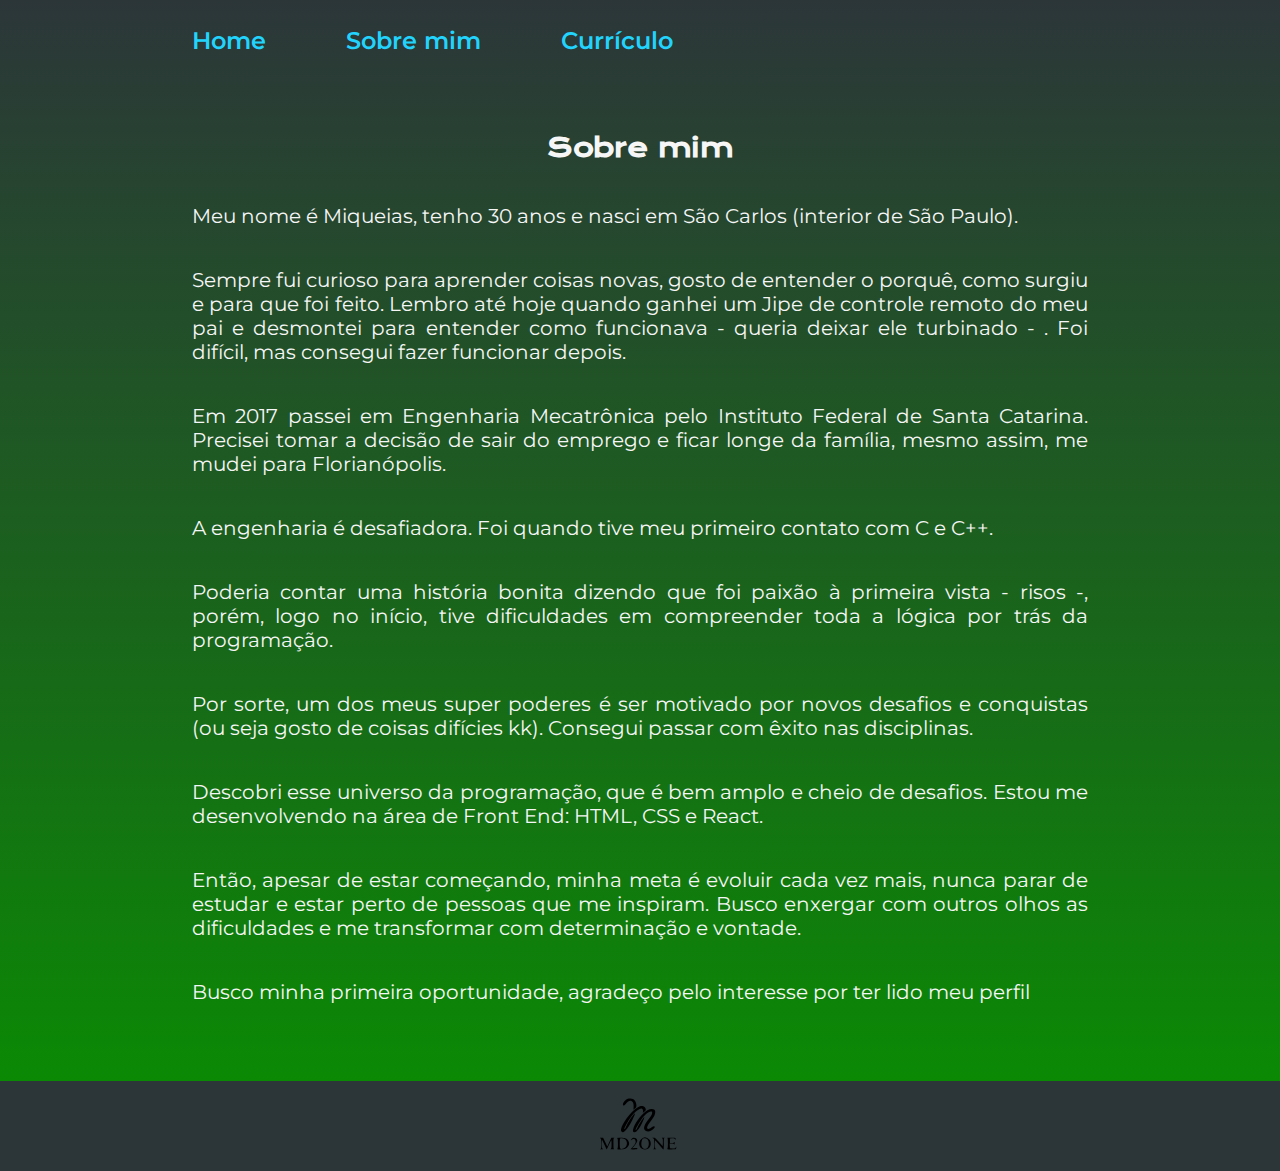
<file: about.html>
<!DOCTYPE html>
<html lang="pt-br">
<head>
    <meta charset="UTF-8">
    <meta http-equiv="X-UA-Compatible" content="IE=edge">
    <meta name="viewport" content="width=device-width, initial-scale=1.0">
    <title>Sobre mim</title>
    <link rel="stylesheet" href="./styles/style.css">
</head>
<body>
    <header class="cabecalho">
        <nav class="cabecalho__menu">
            <a class="cabecalho__menu__link" href="index.html">Home</a>
            <a class="cabecalho__menu__link" href="about.html">Sobre mim</a>
            <a class="cabecalho__menu__link" href="curriculo.html">Currículo</a>
        </nav>
    </header>
    <main class="apresentacao">
        <section class="apresentacao__conteudo__about_e_curriculo">
            <h1 class="apresentacao__conteudo__titulo">Sobre mim</h1>
            <p class="apresentacao__conteudo__texto">Meu nome é Miqueias, tenho 30 anos e nasci em São Carlos (interior de São Paulo).</p>
            <p class="apresentacao__conteudo__texto">
                Sempre fui curioso para aprender coisas novas, gosto de entender o porquê, como surgiu
                e para que foi feito. Lembro até hoje quando ganhei um Jipe de controle remoto do meu 
                pai e desmontei para entender como funcionava - queria deixar ele turbinado - . Foi 
                difícil, mas consegui fazer funcionar depois.
            </p>
            <p class="apresentacao__conteudo__texto">
                Em 2017 passei em Engenharia Mecatrônica pelo Instituto Federal de Santa Catarina. 
                Precisei tomar a decisão de sair do emprego e ficar longe da família, mesmo assim, 
                me mudei para Florianópolis.
            </p>
            <p class="apresentacao__conteudo__texto">A engenharia é desafiadora. Foi quando tive meu primeiro contato com C e C++.</p>
            <p class="apresentacao__conteudo__texto">
                Poderia contar uma história bonita dizendo que foi paixão à primeira vista - risos 
                -, porém, logo no início, tive dificuldades em compreender toda a lógica por trás da 
                programação.
                
            </p>
            <p class="apresentacao__conteudo__texto">
                Por sorte, um dos meus super poderes é ser motivado por novos desafios e conquistas
                (ou seja gosto de coisas difícies kk). Consegui passar com êxito nas disciplinas.
            </p>
            <p class="apresentacao__conteudo__texto">
                Descobri esse universo da programação, que é bem amplo e cheio de desafios. Estou me
                desenvolvendo na área de Front End: HTML, CSS e React.
            </p>
            <p class="apresentacao__conteudo__texto">
                Então, apesar de estar começando, minha meta é evoluir cada vez mais, nunca parar de 
                estudar e estar perto de pessoas que me inspiram. Busco enxergar com outros olhos as 
                dificuldades e me transformar com determinação e vontade.
            </p>
            <p class="apresentacao__conteudo__texto">Busco minha primeira oportunidade, agradeço pelo interesse por ter lido meu perfil</p>
        </section>
    </main>
    <footer class="rodape">
        <img class="logo" src="./assets/Logo_Md2One.svg" alt="Logo Md2One">       
    </footer>
</body>
</html>
</file>
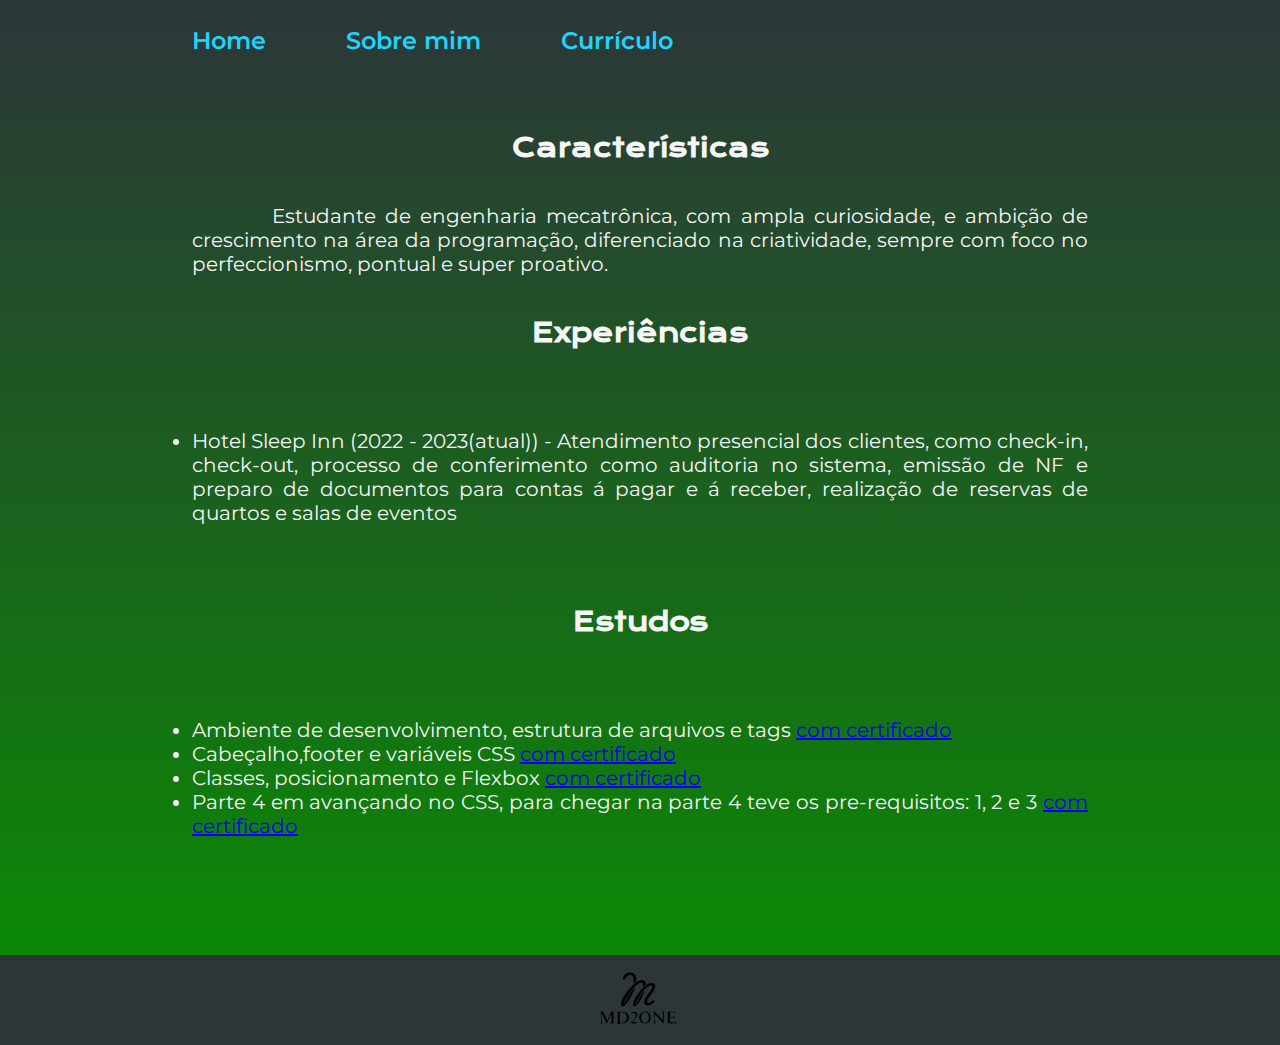
<file: curriculo.html>
<!DOCTYPE html>
<html lang="pt-br">
<head>
    <meta charset="UTF-8">
    <meta http-equiv="X-UA-Compatible" content="IE=edge">
    <meta name="viewport" content="width=device-width, initial-scale=1.0">
    <title>Curriculo</title>
    <link rel="stylesheet" href="./styles/style.css">
</head>
<body>
    <header class="cabecalho">
        <nav class="cabecalho__menu">
            <a class="cabecalho__menu__link" href="index.html">Home</a>
            <a class="cabecalho__menu__link" href="about.html">Sobre mim</a>
            <a class="cabecalho__menu__link" href="curriculo.html">Currículo</a>
        </nav>
    </header>
    <main class="apresentacao">
        <section class="apresentacao__conteudo__about_e_curriculo">
            <h1 class="apresentacao__conteudo__titulo">Características</h1>
            <p class="apresentacao__conteudo__texto__index-e-curriculo">
                Estudante de engenharia mecatrônica, com ampla curiosidade, e 
                ambição de crescimento na área da programação, diferenciado na 
                criatividade, sempre com foco no perfeccionismo, pontual e super
                proativo.
            </p>
            <h2 class="apresentacao__conteudo__titulo">Experiências</h2>
            <p class="apresentacao__conteudo__texto">
            <ul class="apresentacao__conteudo__texto">
                <li> Hotel Sleep Inn (2022 - 2023(atual)) -
                    Atendimento presencial dos clientes, como check-in, check-out,
                    processo de conferimento como auditoria no sistema, emissão de NF
                    e preparo de documentos para contas á pagar e á receber, realização
                    de reservas de quartos e salas de eventos </li>                
            </ul>
            </p>
            <h2 class="apresentacao__conteudo__titulo">Estudos</h2>
            <p class="apresentacao__conteudo__texto">
            <ul class="apresentacao__conteudo__texto">
                <li>Ambiente de desenvolvimento, estrutura de arquivos e tags 
                    <a href="https://cursos.alura.com.br/user/m7oliveiraf/course/html-css-ambiente-arquivos-tags/certificate">
                        com certificado
                    </a> 
                </li>
                <li>Cabeçalho,footer e variáveis CSS 
                    <a href="https://cursos.alura.com.br/user/m7oliveiraf/course/html-css-cabecalho-footer-variaveis-css/certificate">
                        com certificado
                    </a>
                </li>
                <li>Classes, posicionamento e Flexbox 
                    <a href="https://cursos.alura.com.br/user/m7oliveiraf/course/html-css-classes-posicionamento-flexbox/certificate">
                        com certificado
                    </a>
                </li>
                <li>Parte 4 em avançando no CSS, para chegar na parte 4 teve os pre-requisitos: 1, 2 e 3 
                    <a href="linkdocertificado">
                        com certificado
                    </a>
                </li>
            </ul>
            </p>    
        </section>
        
        
    </main> 
    <footer class="rodape">
        <img class="logo" src="./assets/Logo_Md2One.svg" alt="Logo Md2One">       
    </footer>
</body>
</html>
</file>
<file: styles/style.css>
@import url('https://fonts.googleapis.com/css2?family=Krona+One&family=Montserrat:wght@400;600&display=swap');

:root {
    --cor-primaria: #2C3639;
    --cor-secundaria: #089000;
    --cor-terciaria: #F6F6F6;
    --cor-quaternaria: #22d4fd;

    --fonte-primaria: 'Krona One', sans-serif;
    --fonte-secundaria: 'Montserrat', sans-serif;
}

* {
    margin: 0;
    padding: 0;
}

body {    
    box-sizing: border-box;
    background: linear-gradient(var(--cor-primaria), var(--cor-secundaria));
    color: var(--cor-terciaria);
}

.cabecalho {
    padding: 2% 0% 0% 15%;
}

.cabecalho__menu {
    display: flex;
    gap: 80px;
}

.cabecalho__menu__link {
    font-family: var(--fonte-secundaria);
    font-size: 1.5rem;
    font-weight: 600;
    color: var(--cor-quaternaria);
    text-decoration: none;
}

.apresentacao {
    margin: 6% 15%;
    display: flex; 
    align-items: center;
    justify-content: space-between;
    gap: 82px;
}

.apresentacao__photo {
    width: 40%;
    border-radius: 1.25rem;
}
.apresentacao__conteudo {
    width: 50%;
    font-family: var(--fonte-primaria);
    display: flex;
    flex-direction: column;
    gap: 40px;
    text-align: justify-content;

}
.apresentacao__conteudo__about_e_curriculo {
    width: 100%;
    font-family: var(--fonte-primaria);
    display: flex;
    flex-direction: column;
    gap: 40px;
    text-align: justify-content;

}

.apresentacao__conteudo__titulo {
    font-size: 1.6rem;
    text-align: center; 

}

.titulo-destaque {
    color: var(--cor-quaternaria);
}

.apresentacao__conteudo__texto {
    font-size: 1.25rem;
    font-family: var(--fonte-secundaria);
    text-align: justify;
}

.apresentacao__conteudo__texto__index-e-curriculo {
    font-size: 1.25rem;
    font-family: var(--fonte-secundaria);
    text-align: justify;
    text-indent: 4em;
}

.apresentacao__links {
    display: flex;
    flex-direction: column;
    justify-content: space-between;
    align-items: center;
    gap: 32px;
}

.apresentacao__links__subtitulo {
    font-family: var(--fonte-primaria);
    font-weight: 400;
    font-size: 1.5rem;
}

.apresentacao__links__navegacao {
    display: flex;
    justify-content: center;
    gap: 16px;
    border: 2px solid var(--cor-quaternaria);
    width: 50%;
    text-align: center;
    border-radius: 16px;
    font-size: 1.5rem;
    font-weight: 600;
    padding: 21.5px 0;
    color: #000000;
    font-family: var(--fonte-secundaria);
    text-decoration: none;  

}

.apresentacao__links__link:hover {
    background: linear-gradient(var(--cor-primaria), var(--cor-secundaria));
    transition: 1s;
}

.rodape {
    display: flex;    
    justify-content: center;    
    background-color: var(--cor-primaria)    
}
..apresentacao__conteudo__texto a{
    text-decoration: none;
    color: var(--cor-quaternaria);
}
.logo {
    width: 7%;    
}

@media (max-width: 1200px){
    
    .cabecalho {
        padding: 10%;
    }

    .cabecalho__menu {
        justify-content: center;
    }

    .apresentacao {
        flex-direction: column-reverse;
        padding: 5%;
    }

    .apresentacao__conteudo {
        width: auto;
    }
}
</file>
